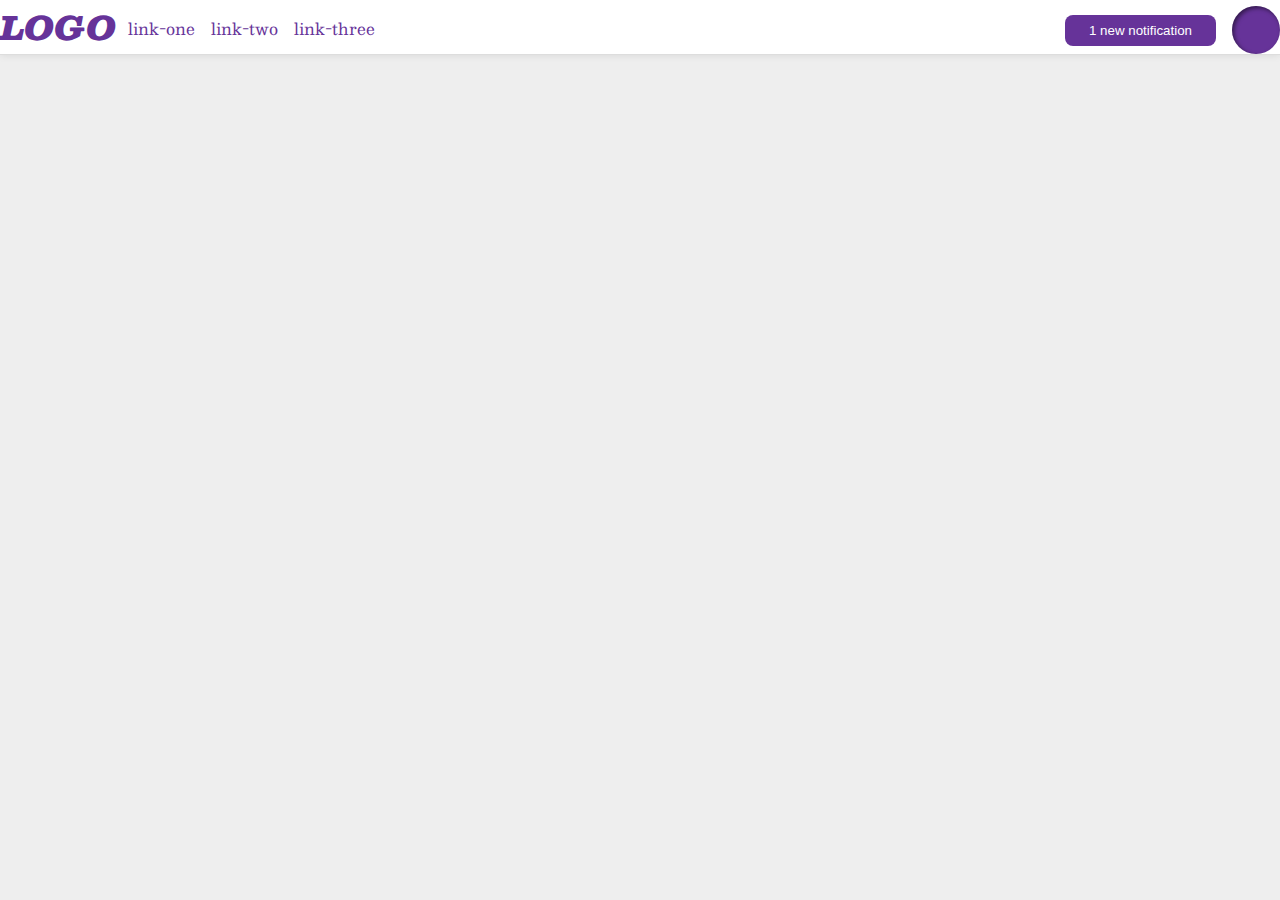
<file: flex/03-flex-header-2/index.html>
<!DOCTYPE html>
<html lang="en">
  <head>
    <meta charset="UTF-8">
    <meta http-equiv="X-UA-Compatible" content="IE=edge">
    <meta name="viewport" content="width=device-width, initial-scale=1.0">
    <title>Flex Header 2</title>
    <link rel="stylesheet" href="style.css">
  </head>
  <body>

    <div class="header">
      <div class="logo">
        LOGO
      </div>
      <ul class="links">
        <li><a href="google.com">link-one</a></li>
        <li><a href="google.com">link-two</a></li>
        <li><a href="google.com">link-three</a></li>
      </ul>
      
      <div class="left-container">
      <button class="notifications">
        1 new notification
      </button>
      <div class="profile-image"></div>
        </div>
      </div>
    </div>
  </body>
</html>
</file>
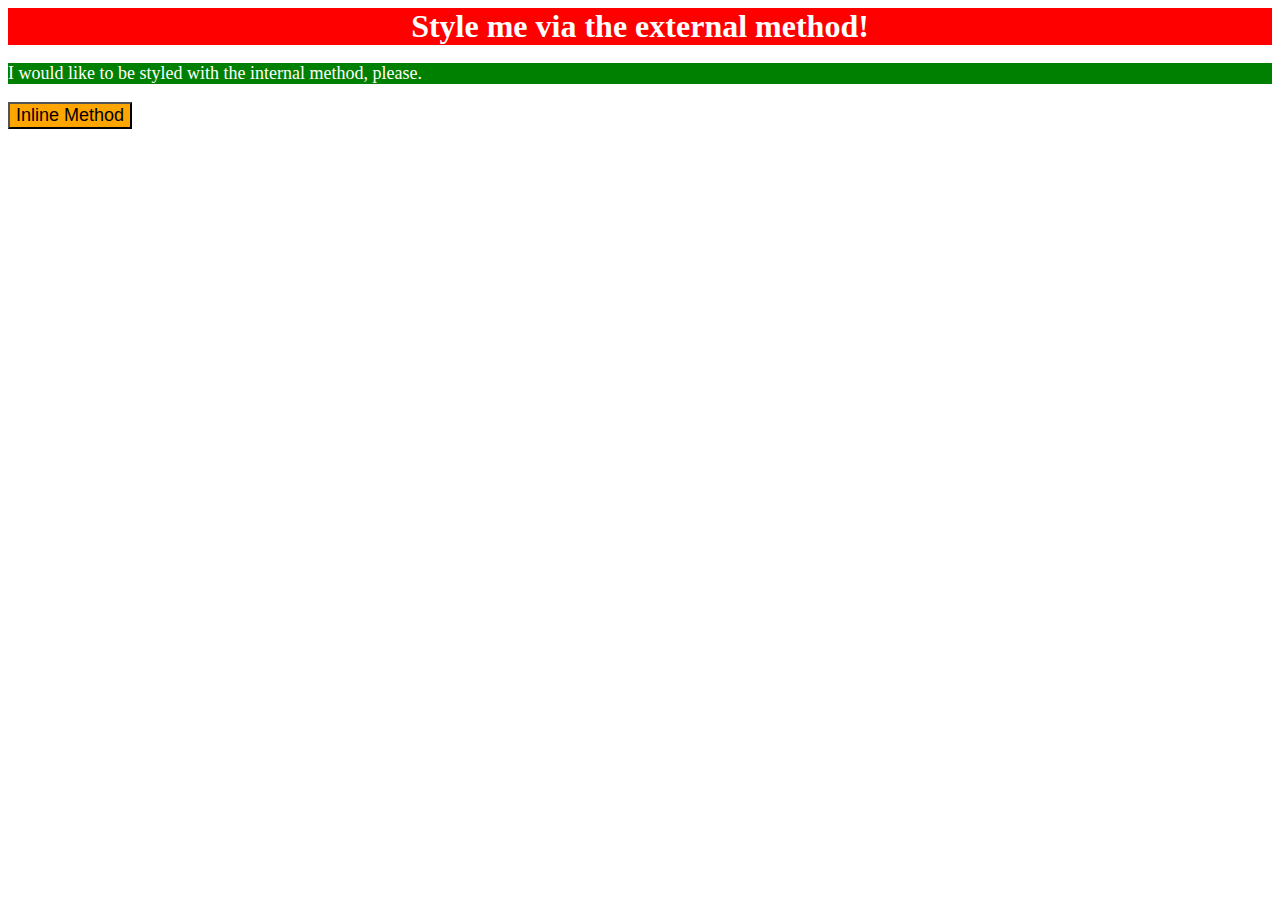
<file: foundations/01-css-methods/index.html>
<!DOCTYPE html>
<html lang="en">
  <head>
    <style>
      div{
        background-color: red;
        font-size: 32px;
        text-align: center;
        font-weight: bold;
        color:white;
      }
    </style>
    <link rel="stylesheet" href="/foundations/01-css-methods/stylesheet-01.css">
    <meta charset="UTF-8">
    <meta http-equiv="X-UA-Compatible" content="IE=edge">
    <meta name="viewport" content="width=device-width, initial-scale=1.0">
    <title>Methods for Adding CSS</title>
  </head>
  <body>
    <div>Style me via the external method!</div>
    <p>I would like to be styled with the internal method, please.</p>
    <button style="background-color: orange; font-size: 18px;">Inline Method</button>
  </body>
</html>
</file>
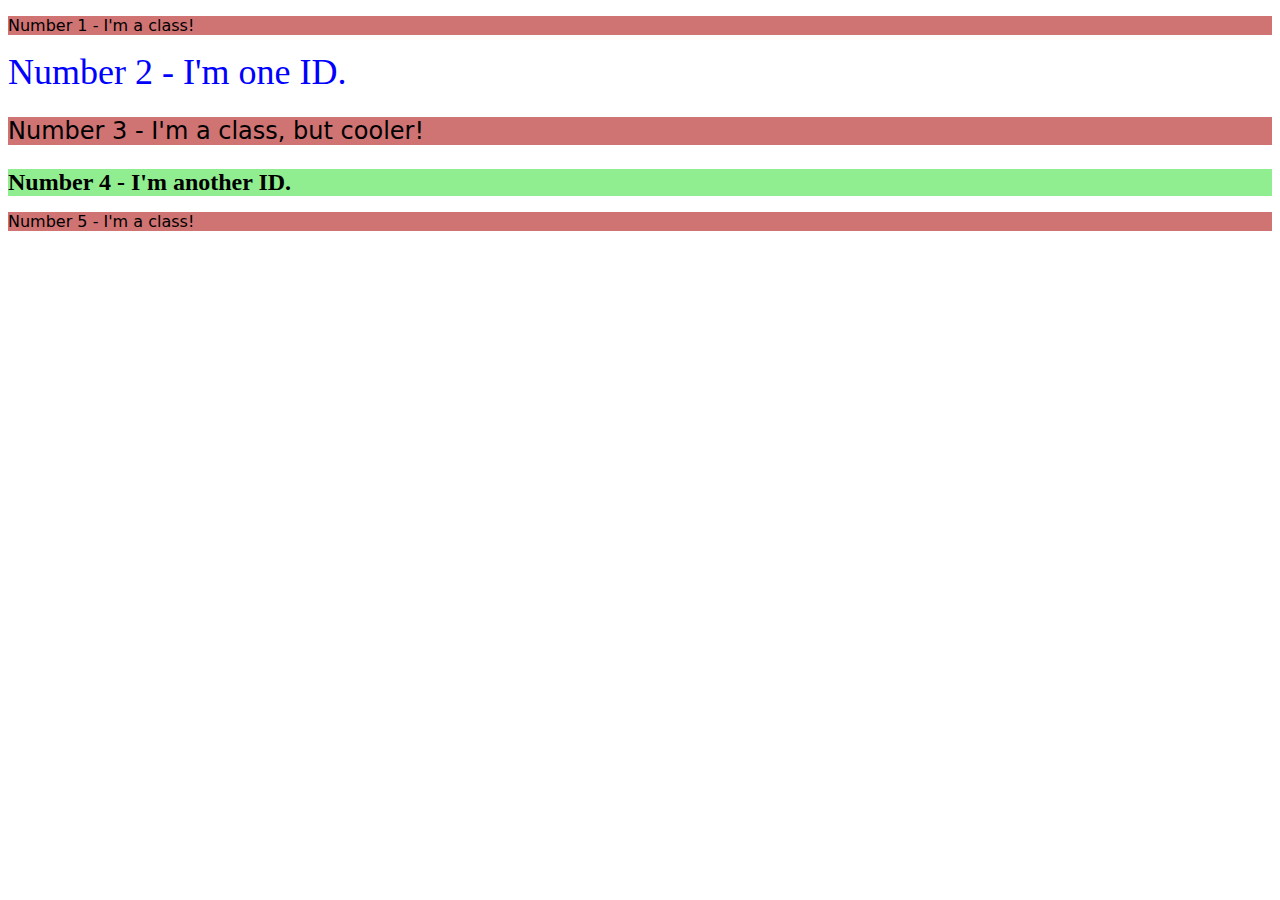
<file: foundations/02-class-id-selectors/index.html>
<!DOCTYPE html>
<html lang="en">
  <head>
    <meta charset="UTF-8">
    <meta http-equiv="X-UA-Compatible" content="IE=edge">
    <meta name="viewport" content="width=device-width, initial-scale=1.0">
    <title>Class and ID Selectors</title>
    <link rel="stylesheet" href="style.css">
  </head>
  <body>
    <p class="number1">Number 1 - I'm a class!</p>
    <div id="number2">Number 2 - I'm one ID.</div>
    <p class="cool3">Number 3 - I'm a class, but cooler!</p>
    <div id="cool4">Number 4 - I'm another ID.</div>
    <p class="last5">Number 5 - I'm a class!</p>
  </body>
</html>
</file>
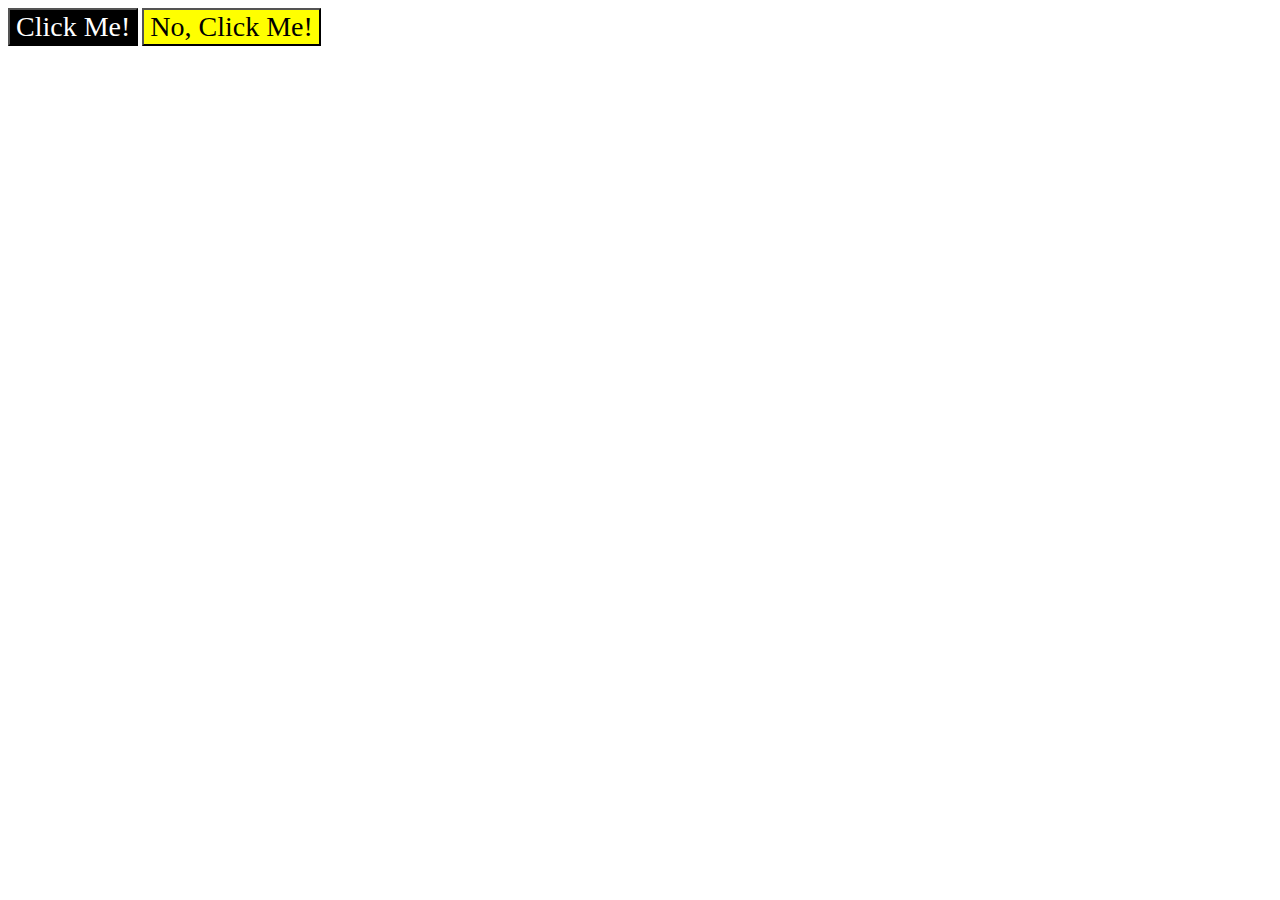
<file: foundations/03-grouping-selectors/index.html>
<!DOCTYPE html>
<html lang="en">
  <head>
    <meta charset="UTF-8">
    <meta http-equiv="X-UA-Compatible" content="IE=edge">
    <meta name="viewport" content="width=device-width, initial-scale=1.0">
    <title>Grouping Selectors</title>
    <link rel="stylesheet" href="style.css">
  </head>
  <body>
    <button class="first">Click Me!</button>
    <button class="second">No, Click Me!</button>
  </body>
</html>
</file>
<file: flex/03-flex-header-2/style.css>
/* this is some magical font-importing.  
you'll learn about it later. */
@import url('https://fonts.googleapis.com/css2?family=Besley:ital,wght@0,400;1,900&display=swap');

body {
  margin: 0;
  background: #eee;
  font-family: Besley, serif;
}

.header {
  background: white;
  border-bottom: 1px solid #ddd;
  box-shadow: 0 0 8px rgba(0,0,0,.1);
}

.profile-image {
  background: rebeccapurple;
  box-shadow: inset 2px 2px 4px rgba(0,0,0,.5);
  border-radius: 50%;
  width: 48px;
  height: 48px;
}

.logo {
  color: rebeccapurple;
  font-size: 32px;
  font-weight: 900;
  font-style: italic;
}

button {
  border: none;
  border-radius: 8px;
  background: rebeccapurple;
  color: white;
  padding: 8px 24px;
}

a {
  /* this removes the line under our links */
  text-decoration: none;
  color: rebeccapurple;
}

ul {
  list-style-type: none;
  padding: 0%;
  margin: 0%;
}

.header{
  display: flex;
  align-items: flex-end;
  justify-content: space-between;
  
}

.left-container{
  display: flex;
  align-items: center;
  gap: 16px;

}

ul{
  display: flex;
  flex: 2;
  padding: 12px;
  gap: 16px;
}
</file>
<file: foundations/01-css-methods/stylesheet-01.css>
p{
    background-color: green;
    color: white;
    font-size: 18px;
}
</file>
<file: foundations/02-class-id-selectors/style.css>
.number1, .cool3, .last5{
    background-color: rgb(207, 115, 115);
    font-family: Verdana, DejaVu Sans, sans-serif;
}

#number2{
    color: blue;
    font-size: 36px;
}

.cool3{
    font-size: 24px;
}

#cool4{
    background-color: lightgreen;
    font-size: 24px;
    font-weight: bold;
}
</file>
<file: foundations/03-grouping-selectors/style.css>
.first{
    color: white;
    background-color: black;
}

.second{
    background-color: yellow;
}

.first, .second{
    font-family: times new roman, Helvetica, sans-serif;
    font-size: 28px;
}
</file>
